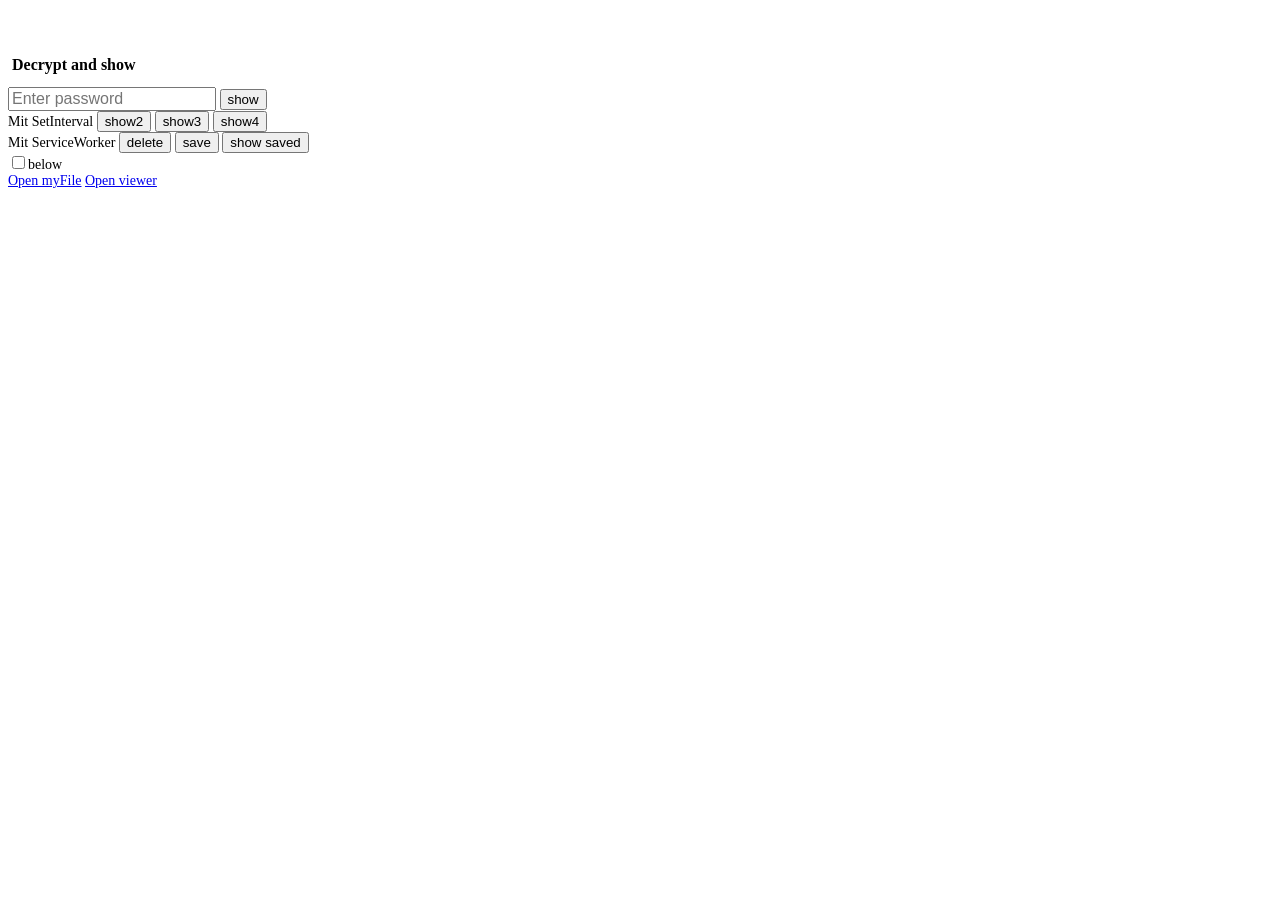
<file: index.html>
<!DOCTYPE html>
<link rel="stylesheet" href="style.css">
<html>
<head>
    <title>Decrypt and Show</title>
	<script src="buffer.js"></script>
	<script src="db.js"></script>
</head>
<body>
    <h2>Decrypt and show</h2>
    <input type="password" id="password" placeholder="Enter password">
    <button id="showTabBtn">show</button> 
    
	
	<div>
	   Mit SetInterval
	   <button id="showTabBtn2">show2</button>
	   <button id="showTabBtn3">show3</button>
	   <button id="showTabBtn4">show4</button>
	</div>
	<div>
	   Mit ServiceWorker
	   <button id="delete">delete</button>
	   <button id="showTabBtnSave">save</button>
	   <button id="showTabBtnShowSaved">show saved</button>
	</div>

	<input type="checkbox" id="showPlayer">below
	<div>
		<video id="videoPlayer" controls width="100%" style="display:none;" ></video>
	</div>
	
	<a href="./download/myFile" target="_blank">Open myFile</a>
	<a href="./viewer.html" target="_blank">Open viewer</a>

    <script>
	     // Register the service worker
		if ('serviceWorker' in navigator) {
		  navigator.serviceWorker.register('./sw.js').then(() => {
			console.log('Service Worker registered');
		  });
		}
	
	
	    const checkbox = document.getElementById("showPlayer");
		const player = document.getElementById("videoPlayer");

		
		checkbox.addEventListener("change", () => {		
			player.style.display = checkbox.checked ? "block" : "none";		
		});

	
        document.getElementById("showTabBtn").onclick = async () => {
            const password = document.getElementById("password").value;
			// Fetch encrypted file from same folder on the server
            const response = await fetch("01AK-Cha Cha Cha.mp4.enc"); // Change filename if needed
            const arrayBuffer = await response.arrayBuffer();
			
            if (arrayBuffer && password) 
			{ 
				const decryptedArrayBuffer = await BUFFER().decrypt(arrayBuffer, password);
				
				if (decryptedArrayBuffer) 
				{
					if (!checkbox.checked) {
						//BUFFER().displayInTab(decryptedArrayBuffer, "video/mp4");
						//BUFFER().openArrayBufferInNewWindow(decryptedArrayBuffer, "video/mp4");
						const blob = new Blob([decryptedArrayBuffer], { type: "video/mp4" });
						await DB().saveToIndexedDB("files", "myFile", blob)
						
						// After decryption + storage
                        const newWin = window.open("./download/myFile", "_blank");
						
						// Periodically check if it's closed
						const timer = setInterval(() => {
						  if (newWin.closed) {
							console.log('The window has been closed!');
							clearInterval(timer); // stop checking
							
							// todo remove "myFile" from indexed db
							
							
						  }
						}, 1000); // check every second
						
						
						
						
                        // or <a href="/download/myfile" download>Download</a>

					}
					else {
						const blob = new Blob([decryptedArrayBuffer], { type: "video/mp4" });
						const url = URL.createObjectURL(blob);
						player.src = url;
						player.play();
					}
				}				
			}
        };
						
		document.getElementById("showTabBtn2").onclick = () => {
		
			let objectUrl = null;
			const password = document.getElementById("password").value;
			const BufPromise = BUFFER().getDecrypted("01AK-Cha Cha Cha.mp4.enc", password);
			
			BufPromise.then(buffer => {
			  if (!buffer) {
				console.error("Fetch error:", buffer);
				return false;
			  }
			  const blob = new Blob([buffer], { type: "video/mp4" } );
			  objectUrl = URL.createObjectURL(blob);
			  return true;	
			})
			.catch(err => {
			  console.error("Network or processing error:", err);
			});

			// Periodically check if it's closed
			const timer = setInterval(() => {
			  if (objectUrl) {
				console.log(objectUrl);
				clearInterval(timer); // stop checking

				const newTab = window.open(objectUrl, "_blank");
	   
				// Poll to check if the tab is closed to revoke url
				const checkClosed = setInterval(() => {
				if (newTab.closed) {
					clearInterval(checkClosed);
					URL.revokeObjectURL(objectUrl);                     
				}}, 1000); // Check every second
			  }
			}, 100); // check every second	
		};
		
		document.getElementById("showTabBtnSave").onclick = async () => {
            const password = document.getElementById("password").value;
			// Fetch encrypted file from same folder on the server
            const response = await fetch("01AK-Cha Cha Cha.mp4.enc"); // Change filename if needed
            const arrayBuffer = await response.arrayBuffer();
			const decryptedArrayBuffer = await BUFFER().decrypt(arrayBuffer, password);
            const blob = new Blob([decryptedArrayBuffer], { type: "video/mp4" });
			
			try {
			  // Code that may throw an error
			  await DB().saveToIndexedDB("files", "myFile", blob);
			  
			} catch (error) {
			  // Code to handle the error
			  alert("Something went wrong:", error.message);
			}
			
			
			
		

			const x = await DB().readFromIndexedDB("files", "myFile", blob);
			
			alert(x);
			
		};
		
		document.getElementById("showTabBtnShowSaved").onclick = () => {

			window.open("download/myFile", "_blank");

		};

		document.getElementById("delete").onclick = () => {

			// Delete the database named "myDatabase"
			const deleteRequest = indexedDB.deleteDatabase("myDatabase");

			deleteRequest.onsuccess = function () {
			  alert("Database deleted successfully");
			};

			deleteRequest.onerror = function (event) {
			  alert("Error deleting database:", event);
			};

			deleteRequest.onblocked = function () {
			  alert("Delete blocked. Close all other tabs using this database.");
			};

		};
		
		
		document.getElementById("showTabBtn4").onclick = () => {

			const newWin = window.open("about:blank", "_blank");
			
			
			// Async load data
			void (async () => {
				const password = document.getElementById("password").value;
				const decryptedArrayBuffer = await BUFFER().getDecrypted("01AK-Cha Cha Cha.mp4.enc", password);
				const blob = new Blob([decryptedArrayBuffer], { type: "video/mp4" });
				const objectUrl = URL.createObjectURL(blob);
				
				// Update the opened window with the real URL or content
				newWin.location.href = objectUrl; // or write content
			})();

			
		};
		
		
		
		
		
		
		
    </script>
</body>
</html>
</file>
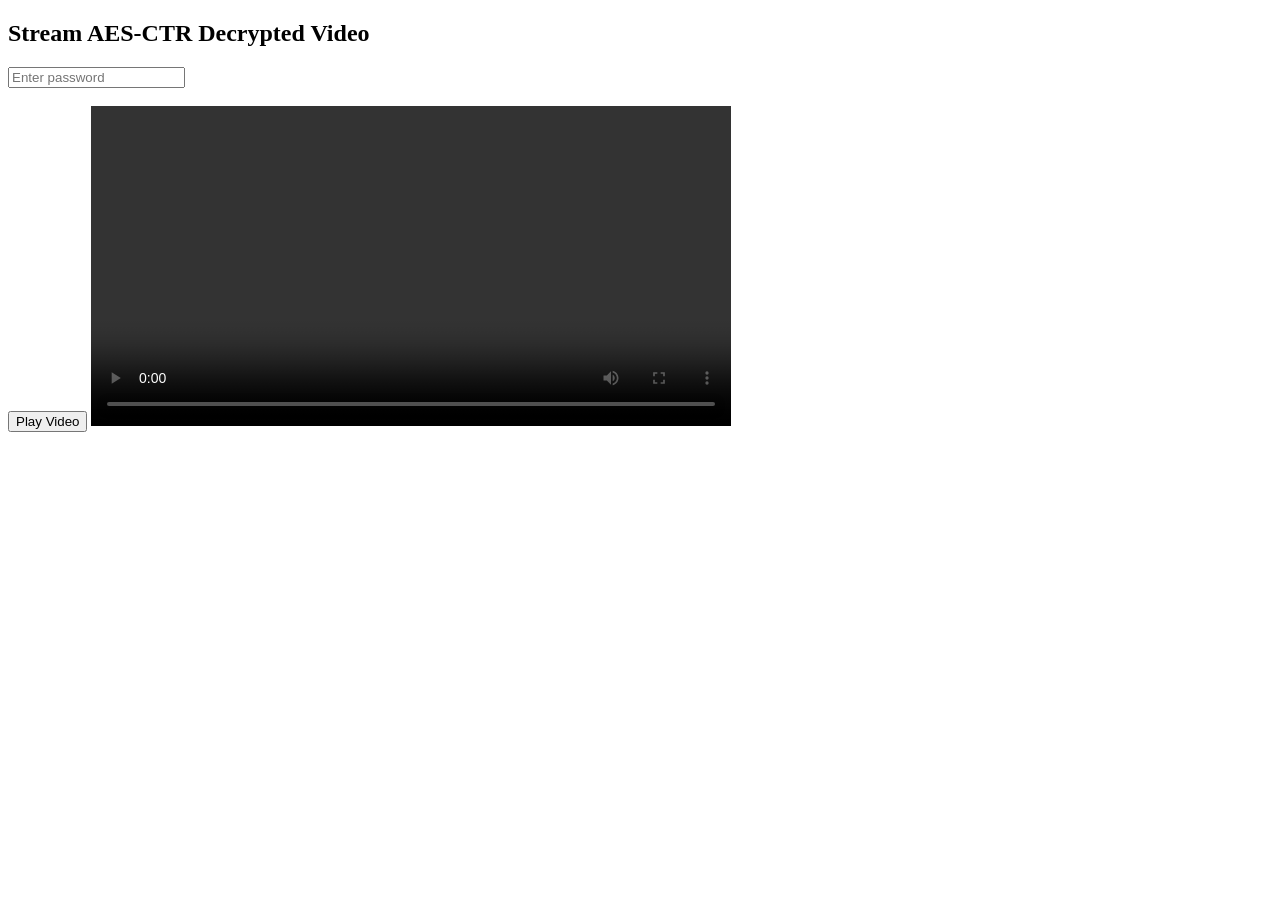
<file: decplay.html>
<!DOCTYPE html>
<html>
<head>
    <meta charset="UTF-8">
    <title>Stream Decrypt & Play Video</title>
</head>
<body>
    <h2>Stream AES-CTR Decrypted Video</h2>
    <input type="password" id="password" placeholder="Enter password"><br><br>
    <button id="playBtn">Play Video</button>
    <video id="video" controls width="640"></video>

    <script>
        async function deriveKey(password, salt) {
            const enc = new TextEncoder();
            const keyMaterial = await crypto.subtle.importKey(
                "raw",
                enc.encode(password),
                { name: "PBKDF2" },
                false,
                ["deriveKey"]
            );
            return crypto.subtle.deriveKey(
                {
                    name: "PBKDF2",
                    salt: salt,
                    iterations: 100000,
                    hash: "SHA-256"
                },
                keyMaterial,
                { name: "AES-CTR", length: 256 },
                false,
                ["encrypt", "decrypt"]
            );
        }

        function incrementCounter(counter) {
            for (let i = counter.length - 1; i >= 0; i--) {
                counter[i]++;
                if (counter[i] !== 0) break;
            }
        }

        async function streamAndDecrypt(url, password, videoElement) {
            const response = await fetch(url);
            const reader = response.body.getReader();

            // Read header: salt (16 bytes) + initial counter (16 bytes)
            const header = await reader.read();
            const headerBytes = header.value;
            const salt = headerBytes.slice(0, 16);
            const counter = headerBytes.slice(16, 32);
            const key = await deriveKey(password, salt);

            // Setup MediaSource
            const mediaSource = new MediaSource();
            videoElement.src = URL.createObjectURL(mediaSource);

            mediaSource.addEventListener('sourceopen', async () => {
                const sourceBuffer = mediaSource.addSourceBuffer('video/mp4; codecs="avc1.42E01E"');

                // Read and decrypt chunks
                while (true) {
                    const { done, value } = await reader.read();
                    if (done) break;

                    const decryptedChunk = await crypto.subtle.decrypt(
                        { name: "AES-CTR", counter: counter, length: 64 },
                        key,
                        value
                    );

                    sourceBuffer.appendBuffer(new Uint8Array(decryptedChunk));
                    incrementCounter(counter);
                }

                mediaSource.endOfStream();
            });
        }

        document.getElementById('playBtn').addEventListener('click', async () => {
            const password = document.getElementById('password').value;
            if (!password) {
                alert("Please enter a password.");
                return;
            }

            const videoElement = document.getElementById('video');
            const videoUrl = './03AK-FKB-Rumba.mp4.enc'; // Replace with your server URL
            await streamAndDecrypt(videoUrl, password, videoElement);
        });
    </script>
</body>
</html>
</file>
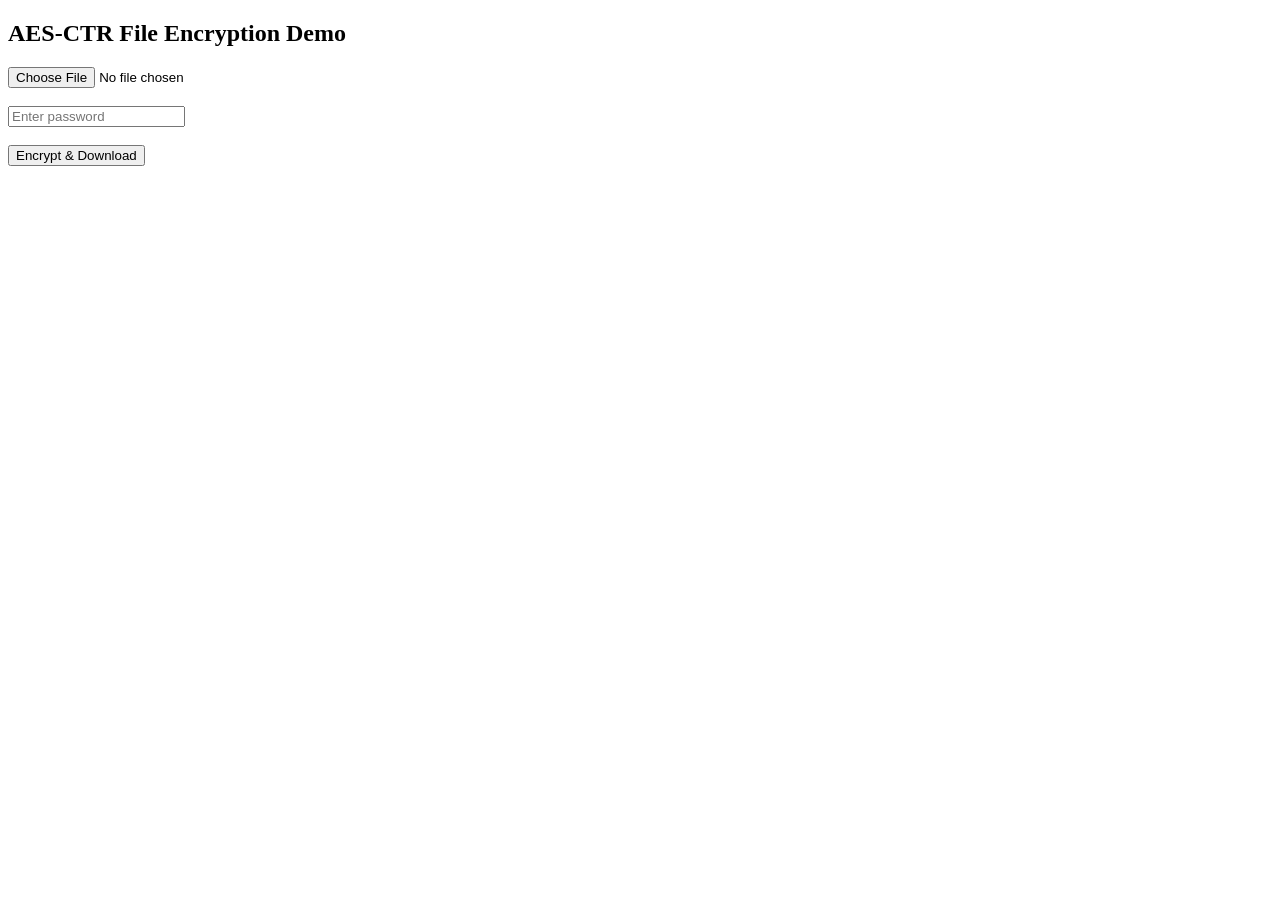
<file: encfile.html>
<!DOCTYPE html>
<html>
<head>
    <meta charset="UTF-8">
    <title>AES-CTR File Encryptor</title>
</head>
<body>
    <h2>AES-CTR File Encryption Demo</h2>
    <input type="file" id="fileInput"><br><br>
    <input type="password" id="password" placeholder="Enter password"><br><br>
    <button id="encryptBtn">Encrypt & Download</button>

    <script>
        async function deriveKey(password, salt) {
            const enc = new TextEncoder();
            const keyMaterial = await crypto.subtle.importKey(
                "raw",
                enc.encode(password),
                { name: "PBKDF2" },
                false,
                ["deriveKey"]
            );
            return crypto.subtle.deriveKey(
                {
                    name: "PBKDF2",
                    salt: salt,
                    iterations: 100000,
                    hash: "SHA-256"
                },
                keyMaterial,
                { name: "AES-CTR", length: 256 },
                false,
                ["encrypt", "decrypt"]
            );
        }

        function incrementCounter(counter) {
            for (let i = counter.length - 1; i >= 0; i--) {
                counter[i]++;
                if (counter[i] !== 0) break;
            }
        }

        async function encryptFile(file, password) {
            const salt = crypto.getRandomValues(new Uint8Array(16));
            const counter = crypto.getRandomValues(new Uint8Array(16));
            const key = await deriveKey(password, salt);

            const reader = file.stream().getReader();
            const encryptedChunks = [];
            let chunkIndex = 0;

            while (true) {
                const { done, value } = await reader.read();
                if (done) break;

                const encryptedChunk = await crypto.subtle.encrypt(
                    { name: "AES-CTR", counter: counter, length: 64 },
                    key,
                    value
                );
                encryptedChunks.push(new Uint8Array(encryptedChunk));

                incrementCounter(counter);
                chunkIndex++;
            }

            // Combine salt + initial counter + encrypted data
            const totalLength = salt.length + 16 + encryptedChunks.reduce((sum, c) => sum + c.length, 0);
            const output = new Uint8Array(totalLength);
            output.set(salt, 0);
            output.set(counter, salt.length); // store final counter or initial? (better store initial)
            let offset = salt.length + 16;
            for (const chunk of encryptedChunks) {
                output.set(chunk, offset);
                offset += chunk.length;
            }

            return output;
        }

        document.getElementById('encryptBtn').addEventListener('click', async () => {
            const fileInput = document.getElementById('fileInput');
            const password = document.getElementById('password').value;

            if (!fileInput.files.length || !password) {
                alert("Please select a file and enter a password.");
                return;
            }

            const file = fileInput.files[0];
            const encryptedData = await encryptFile(file, password);

            const blob = new Blob([encryptedData], { type: "application/octet-stream" });
            const url = URL.createObjectURL(blob);
            const a = document.createElement('a');
            a.href = url;
            a.download = file.name + ".enc";
            a.click();
            URL.revokeObjectURL(url);
        });
    </script>
</body>
</html>
</file>
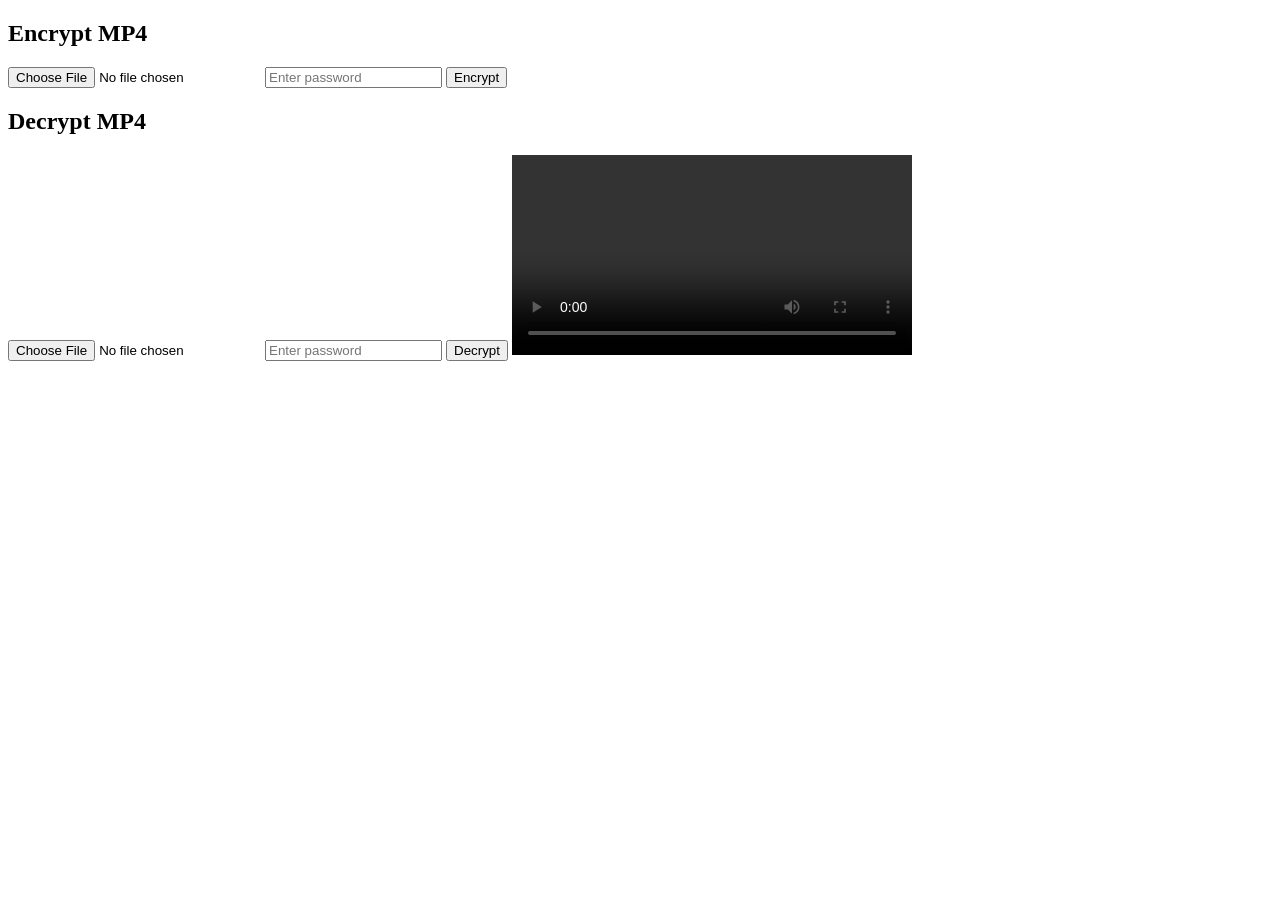
<file: index-encrypt.html>
<!DOCTYPE html>
<html>
<head>
    <title>Encrypt/Decrypt MP4 with Password</title>
	<script src="buffer.js"></script>
</head>
<body>
    <h2>Encrypt MP4</h2>
    <input type="file" id="fileInput" accept="video/mp4">
    <input type="password" id="password" placeholder="Enter password">
    <button id="encryptBtn">Encrypt</button>

    <h2>Decrypt MP4</h2>
    <input type="file" id="encryptedInput">
    <input type="password" id="passwordDecrypt" placeholder="Enter password">
    <button id="decryptBtn">Decrypt</button>

	    <video id="videoPlayer" controls width="400"></video>

    <script>
	
        document.getElementById("encryptBtn").onclick = async () => {
		
            const file = document.getElementById("fileInput").files[0];
            const password = document.getElementById("password").value;
			
            if (file && password) 
			{
			  const arrayBuffer = await file.arrayBuffer();
			  
			  const encryptedArrayBuffer = await BUFFER().encrypt(arrayBuffer, password);
			  
			  const filename = file.name + ".enc";
			  
			  BUFFER().saveAsFile(encryptedArrayBuffer, filename); 
				
			}
        };

        document.getElementById("decryptBtn").onclick = async () => {
		
            const file = document.getElementById("encryptedInput").files[0];
			const arrayBuffer = await file.arrayBuffer();
			
            const password = document.getElementById("passwordDecrypt").value;
			
            if (arrayBuffer && password) 
			{
			  const decryptedArrayBuffer = await BUFFER().decrypt(arrayBuffer, password);
			  			  
		      const blob = new Blob([decryptedArrayBuffer], { type: "video/mp4" });
              const url = URL.createObjectURL(blob);
			  document.getElementById("videoPlayer").src = url;
			}
        };
		
    </script>
</body>
</html>
</file>
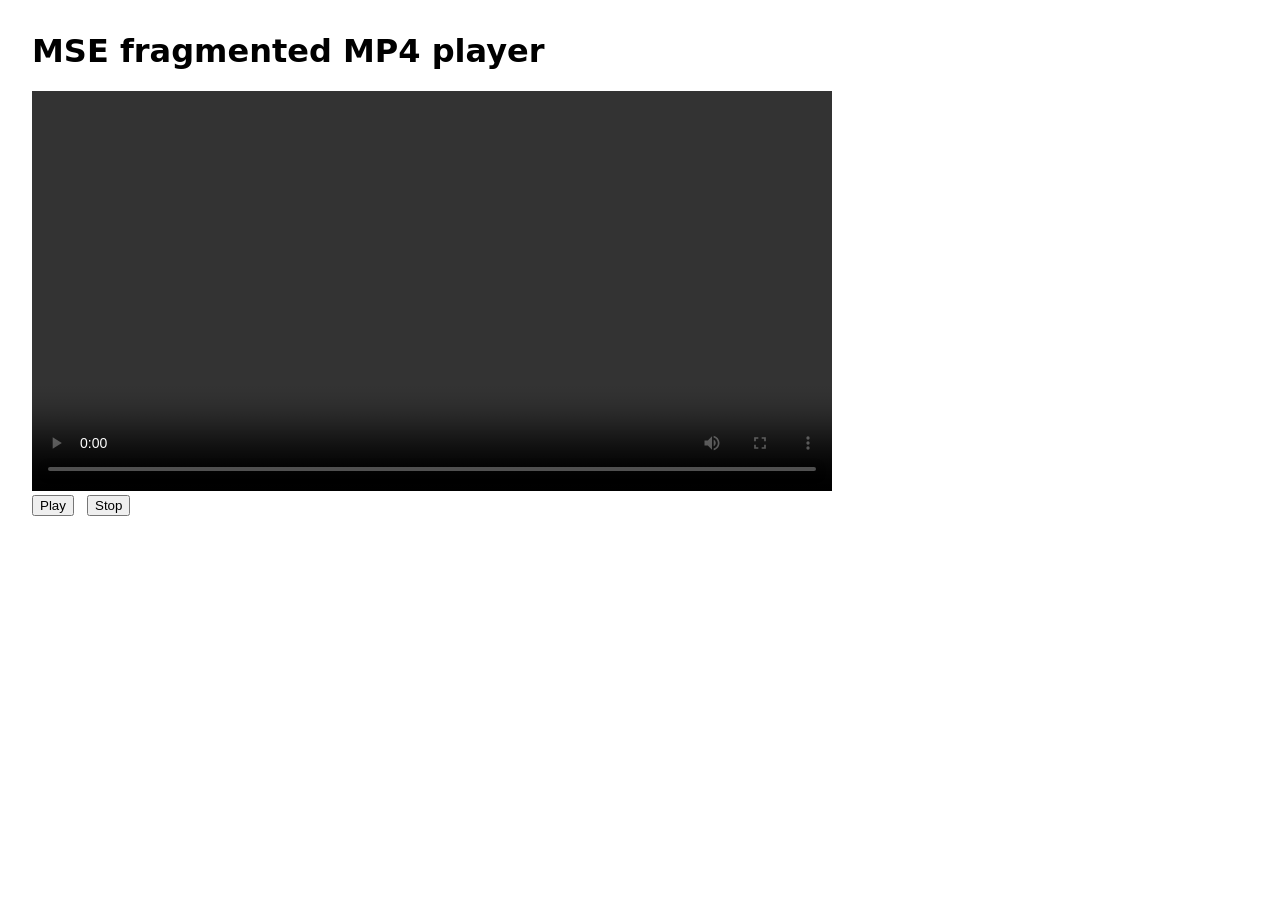
<file: mse.html>
<!doctype html>
<html lang="en">
<head>
  <meta charset="utf-8" />
  <title>MSE fMP4 player</title>
  <style>
    body { font-family: system-ui, sans-serif; margin: 2rem; }
    video { width: 100%; max-width: 800px; background: #000; }
    #log { white-space: pre-wrap; margin-top: 1rem; font-size: 0.9rem; }
    button { margin-right: 0.5rem; }
  </style>
</head>
<body>
  <h1>MSE fragmented MP4 player</h1>

  <video id="video" controls></video>
  <div>
    <button id="playBtn">Play</button>
    <button id="stopBtn">Stop</button>
  </div>
  <div id="log"></div>

  <script>
    const VIDEO_URL = 'output_frag.mp4'; // your fMP4 file path
    // Choose the right codec string for your content:
    // H.264 Baseline/Main: avc1.42E01E or avc1.4D401E or avc1.64001E (depends on profile/level)
    // AAC LC: mp4a.40.2
    const CODECS = 'video/mp4; codecs="avc1.42E01E, mp4a.40.2"';

    const videoEl = document.getElementById('video');
    const playBtn = document.getElementById('playBtn');
    const stopBtn = document.getElementById('stopBtn');
    const logEl = document.getElementById('log');

    function log(msg) {
      console.log(msg);
      logEl.textContent += msg + '\n';
    }

    let mediaSource = null;
    let sourceBuffer = null;
    let reader = null;
    let appending = false;
    let queue = [];

    function canPlay() {
      const ok = MediaSource.isTypeSupported(CODECS);
      log(`MSE supported: ${!!window.MediaSource}, codecs supported: ${ok}`);
      return ok;
    }

    async function start() {
      if (!canPlay()) {
        alert('Browser does not support required MSE codecs.');
        return;
      }

      mediaSource = new MediaSource();
      videoEl.src = URL.createObjectURL(mediaSource);

      mediaSource.addEventListener('sourceopen', onSourceOpen, { once: true });
      mediaSource.addEventListener('error', e => log('MediaSource error: ' + e));
    }

    async function onSourceOpen() {
      log('MediaSource opened.');
      try {
        sourceBuffer = mediaSource.addSourceBuffer(CODECS);
      } catch (e) {
        log('Failed to add SourceBuffer: ' + e);
        mediaSource.endOfStream('decode');
        return;
      }

      sourceBuffer.mode = 'segments'; // suitable for fMP4
      sourceBuffer.addEventListener('error', e => log('SourceBuffer error: ' + e));
      sourceBuffer.addEventListener('updateend', onUpdateEnd);

      // Start fetching
      try {
        const res = await fetch(VIDEO_URL);
        if (!res.ok || !res.body) {
          throw new Error('Bad response or missing body stream: ' + res.status);
        }
        reader = res.body.getReader();
        pump(); // start reading chunks
      } catch (err) {
        log('Fetch failed: ' + err.message);
        mediaSource.endOfStream('network');
      }
    }

    async function pump() {
      while (true) {
        const { value, done } = await reader.read();
        if (done) {
          log('Download finished.');
          // Signal end of stream once all queued data is appended.
          if (!sourceBuffer.updating && queue.length === 0 && mediaSource.readyState === 'open') {
            try {
              mediaSource.endOfStream();
              log('endOfStream called.');
            } catch (e) {
              log('endOfStream error: ' + e);
            }
          }
          break;
        }
        queue.push(value);
        appendNext();
      }
    }

    function appendNext() {
      if (appending || !queue.length || sourceBuffer.updating) return;
      appending = true;
      const chunk = queue.shift();
      try {
        sourceBuffer.appendBuffer(chunk);
      } catch (e) {
        appending = false;
        log('appendBuffer error: ' + e);
        // If quota exceeded, try small backoff
        if (String(e).toLowerCase().includes('quota')) {
          setTimeout(appendNext, 200);
        }
      }
    }

    function onUpdateEnd() {
      appending = false;

      // Optional: trim buffer to avoid memory growth
      const buffered = sourceBuffer.buffered;
      if (buffered.length) {
        const current = videoEl.currentTime;
        const pruneBefore = Math.max(0, current - 30); // keep last ~30s
        try {
          if (pruneBefore > 0) {
            sourceBuffer.remove(0, pruneBefore);
          }
        } catch (e) {
          log('Buffer remove error: ' + e);
        }
      }
</file>
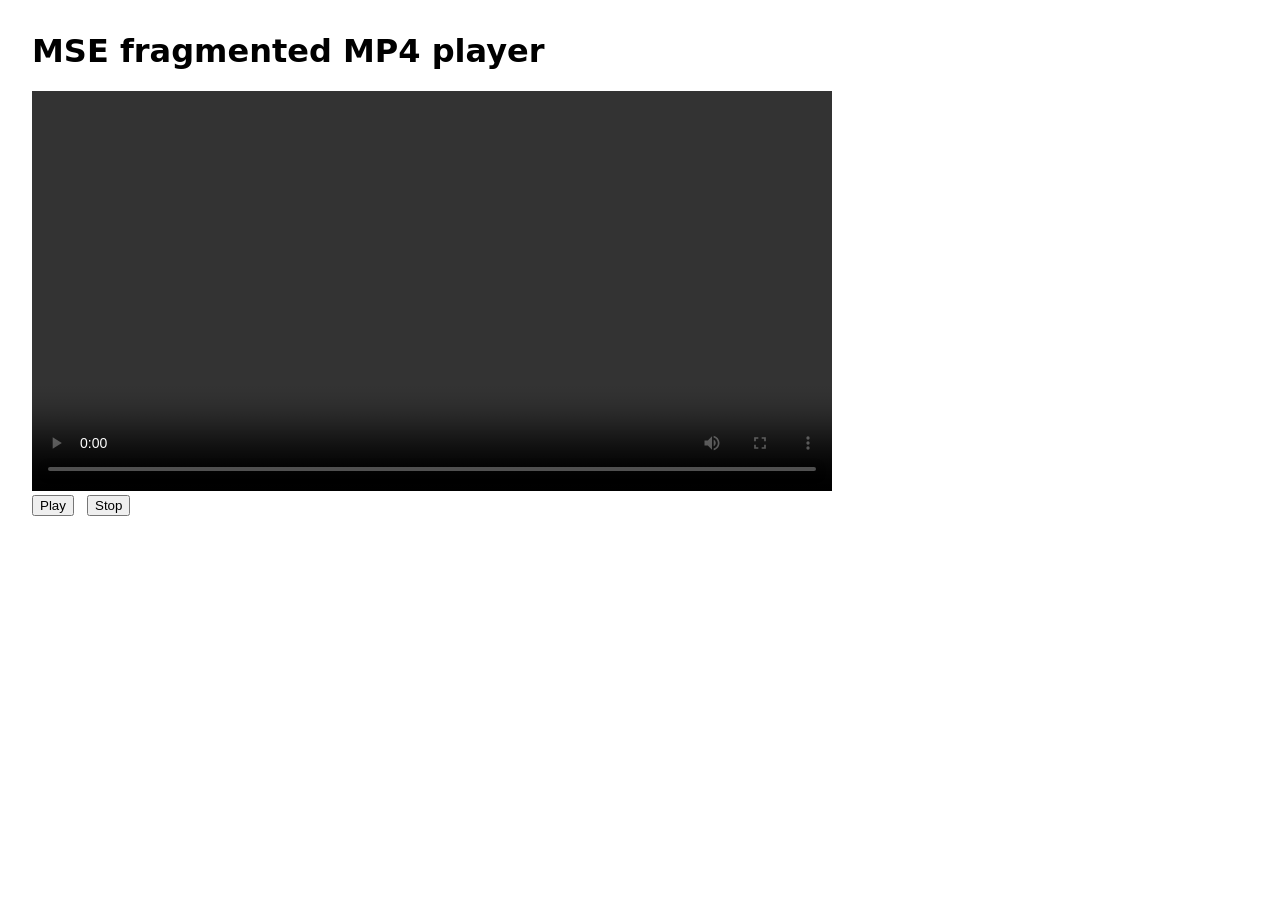
<file: mse1.html>
<!doctype html>
<html lang="en">
<head>
  <meta charset="utf-8" />
  <title>MSE fMP4 player</title>
  <style>
    body { font-family: system-ui, sans-serif; margin: 2rem; }
    video { width: 100%; max-width: 800px; background: #000; }
    #log { white-space: pre-wrap; margin-top: 1rem; font-size: 0.9rem; }
    button { margin-right: 0.5rem; }
  </style>
</head>
<body>
  <h1>MSE fragmented MP4 player</h1>

  <video id="video" controls></video>
  <div>
    <button id="playBtn">Play</button>
    <button id="stopBtn">Stop</button>
  </div>
  <div id="log"></div>

  <script>
    // Path to your fragmented MP4 (init segment + media segments)
    const VIDEO_URL = 'output_frag.mp4';

    // Adjust codec string to match your actual content (see notes below)
    const CODECS = 'video/mp4; codecs="avc1.42E01E, mp4a.40.2"';

    const videoEl = document.getElementById('video');
    const playBtn = document.getElementById('playBtn');
    const stopBtn = document.getElementById('stopBtn');
    const logEl = document.getElementById('log');

    function log(msg) {
      console.log(msg);
      logEl.textContent += msg + '\n';
    }

    let mediaSource = null;
    let sourceBuffer = null;
    let aborted = false;

    function canPlay() {
      const ms = !!window.MediaSource;
      const ok = ms && MediaSource.isTypeSupported(CODECS);
      log(`MSE available: ${ms}, codecs supported: ${ok}`);
      return ok;
    }

    playBtn.addEventListener('click', async () => {
      try {
        await start();
      } catch (e) {
        log('Start error: ' + e.message);
      }
    });

    stopBtn.addEventListener('click', () => {
      stop();
    });

    async function start() {
      if (!canPlay()) {
        alert('Browser does not support required MSE codecs.');
        return;
      }

      aborted = false;
      mediaSource = new MediaSource();
      videoEl.src = URL.createObjectURL(mediaSource);

      mediaSource.addEventListener('sourceopen', onSourceOpen, { once: true });
      mediaSource.addEventListener('error', e => log('MediaSource error: ' + e));

      // Optional: auto-play when ready
      videoEl.addEventListener('canplay', () => {
        videoEl.play().catch(err => log('Autoplay failed: ' + err));
      }, { once: true });
    }

    function stop() {
      log('Stopping playback.');
      aborted = true;

      try {
        if (sourceBuffer) {
          // Abort any ongoing appends
          if (sourceBuffer.updating) sourceBuffer.abort();
        }
      } catch (e) {
        log('Abort error: ' + e);
      }

      try {
        if (mediaSource && mediaSource.readyState === 'open') {
          mediaSource.endOfStream();
        }
      } catch (e) {
        log('endOfStream on stop error: ' + e);
      }

      // Detach to free memory
      videoEl.removeAttribute('src');
      videoEl.load();

      sourceBuffer = null;
      mediaSource = null;
    }

    async function onSourceOpen() {
      log('MediaSource opened.');
      try {
        sourceBuffer = mediaSource.addSourceBuffer(CODECS);
      } catch (e) {
        log('Failed to add SourceBuffer: ' + e);
        mediaSource.endOfStream('decode');
        return;
      }

      sourceBuffer.mode = 'segments'; // For ISO BMFF fMP4
      sourceBuffer.addEventListener('error', e => log('SourceBuffer error: ' + e));

      // Fetch the entire file as a single ArrayBuffer to avoid box-splitting
      // If your server/file is truly segmented, you can switch to segment-aware appends.
      try {
        log('Fetching media...');
        const res = await fetch(VIDEO_URL);
        if (!res.ok) throw new Error('HTTP ' + res.status);
        const fullBuf = await res.arrayBuffer();
        log('Download complete: ' + fullBuf.byteLength + ' bytes.');

        // Append in safe chunks to reduce quota issues, while preserving box boundaries
        // Since we don’t parse boxes here, we use medium chunk sizes and wait on updateend.
        const chunkSize = 512 * 1024; // 512KB
        let offset = 0;

        const appendChunk = () => new Promise((resolve, reject) => {
          if (aborted) { resolve(); return; }

          const end = Math.min(offset + chunkSize, fullBuf.byteLength);
          const chunk = fullBuf.slice(offset, end);
          offset = end;

          try {
		    console.log("app");
            sourceBuffer.appendBuffer(chunk);
          } catch (e) {
            reject(e);
            return;
          }

          const onEnd = () => {
            sourceBuffer.removeEventListener('updateend', onEnd);
            resolve();
          };
          const onErr = (ev) => {
            sourceBuffer.removeEventListener('error', onErr);
            reject(ev);
          };
          sourceBuffer.addEventListener('updateend', onEnd, { once: true });
          sourceBuffer.addEventListener('error', onErr, { once: true });
        });

        while (offset < fullBuf.byteLength && !aborted) {
          await appendChunk();
          // Optional pruning to limit memory
          try {
            const current = videoEl.currentTime || 0;
            const pruneBefore = Math.max(0, current - 30); // keep ~30s behind
            if (pruneBefore > 0 && sourceBuffer.buffered && sourceBuffer.buffered.length) {
              sourceBuffer.remove(0, pruneBefore);
            }
          } catch (e) {
            log('Buffer remove error: ' + e);
          }
        }

        if (!aborted && mediaSource.readyState === 'open') {
          try {
            mediaSource.endOfStream();
            log('endOfStream called.');
          } catch (e) {
            log('endOfStream error: ' + e);
          }
        }
      } catch (err) {
        log('Fetch/append failed: ' + err.message);
        try {
          if (mediaSource.readyState === 'open') {
            mediaSource.endOfStream('network');
          }
        } catch {}
      }
    }
  </script>
</body>
</html>
</file>
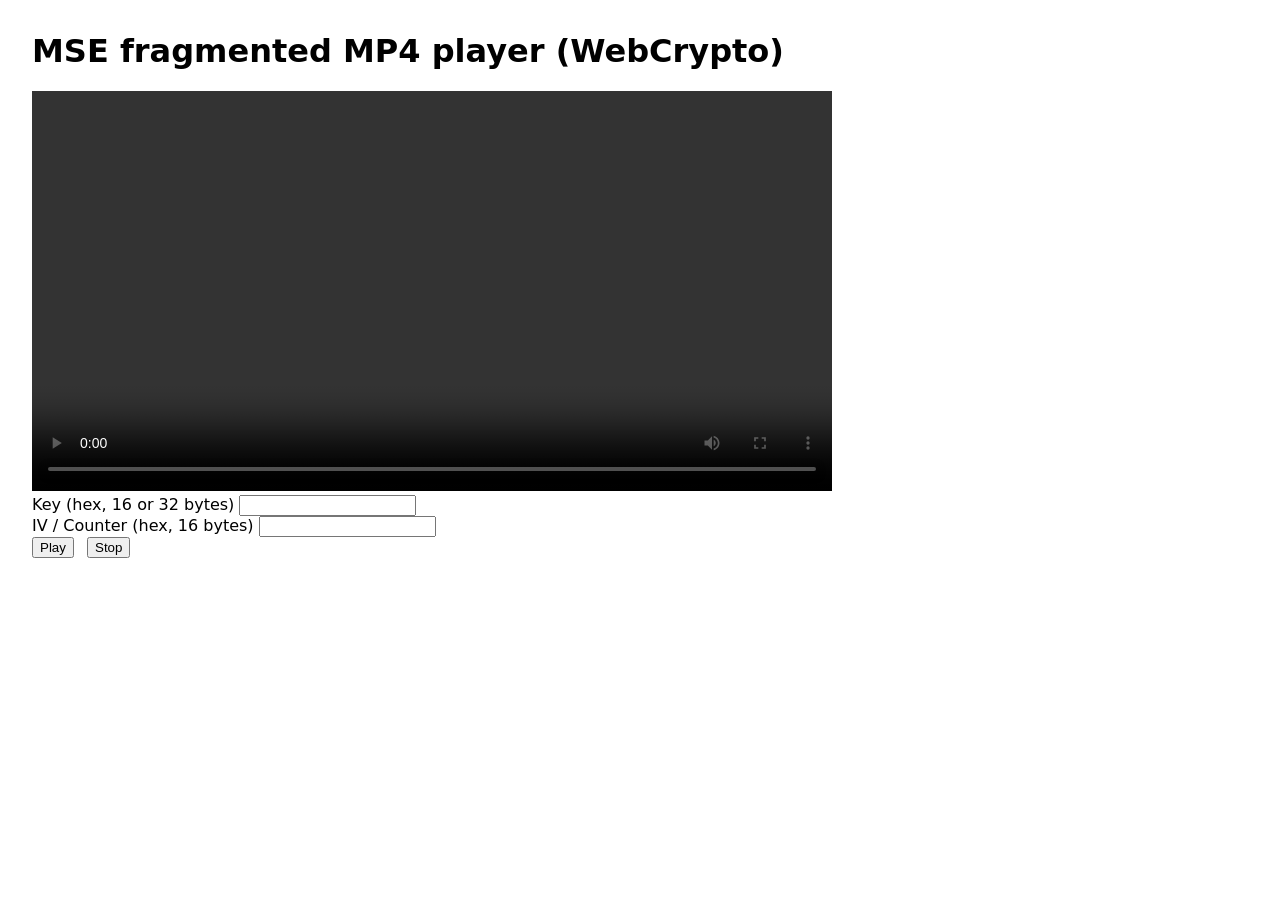
<file: mse1dec.html>
<!doctype html>
<html lang="en">
<head>
  <meta charset="utf-8" />
  <title>MSE fMP4 player (WebCrypto)</title>
  <style>
    body { font-family: system-ui, sans-serif; margin: 2rem; }
    video { width: 100%; max-width: 800px; background: #000; }
    #log { white-space: pre-wrap; margin-top: 1rem; font-size: 0.9rem; }
    button { margin-right: 0.5rem; }
  </style>
</head>
<body>
  <h1>MSE fragmented MP4 player (WebCrypto)</h1>

  <video id="video" controls></video>
  <div>
    <label for="keyHex">Key (hex, 16 or 32 bytes)</label>
    <input id="keyHex" class="mono" type="text" placeholder="" />
  </div>
  <div>
    <label for="keyHex">IV / Counter (hex, 16 bytes)</label>
    <input id="ivHex" class="mono" type="text" placeholder="" />
  </div>
  <div>      
    <button id="playBtn">Play</button>
    <button id="stopBtn">Stop</button>
  </div>
  <div id="log"></div>

  <script>
    // Path to your encrypted fragmented MP4
    const VIDEO_URL = 'output_frag.enc.cbc';

    // Codec string must match your content
    const CODECS = 'video/mp4; codecs="avc1.42E01E, mp4a.40.2"';

    // AES key and IV (example values, replace with your own)
    const KEY_HEX = '....'; // 16 bytes hex
    const IV_HEX  = '....'; // 16 bytes hex

	const keyHexInput = document.getElementById('keyHex');
	const ivHexInput = document.getElementById('ivHex');

    const videoEl = document.getElementById('video');

    const playBtn = document.getElementById('playBtn');
    const stopBtn = document.getElementById('stopBtn');
    const logEl = document.getElementById('log');

    function log(msg) {
      console.log(msg);
      logEl.textContent += msg + '\n';
    }

    let mediaSource = null;
    let sourceBuffer = null;
    let aborted = false;

    function hexToBytes(hex) {
      return new Uint8Array(hex.match(/.{2}/g).map(b => parseInt(b, 16)));
    }

    async function importKey() {
      const rawKey = hexToBytes(keyHexInput.value);   // KEY_HEX
      return crypto.subtle.importKey(
        'raw',
        rawKey,
        { name: 'AES-CBC' }, // or AES-CTR depending on your encryption
        false,
        ['decrypt']
      );
    }

    playBtn.addEventListener('click', async () => {
      try {
        await start();
      } catch (e) {
        log('Start error: ' + e.message);
      }
    });

    stopBtn.addEventListener('click', () => stop());

    function canPlay() {
      const ms = !!window.MediaSource;
      const ok = ms && MediaSource.isTypeSupported(CODECS);
      log(`MSE available: ${ms}, codecs supported: ${ok}`);
      return ok;
    }

    async function start() {
      if (!canPlay()) {
        alert('Browser does not support required MSE codecs.');
        return;
      }

      aborted = false;
      mediaSource = new MediaSource();
      videoEl.src = URL.createObjectURL(mediaSource);

      mediaSource.addEventListener('sourceopen', onSourceOpen, { once: true });
      mediaSource.addEventListener('error', e => log('MediaSource error: ' + e));

      videoEl.addEventListener('canplay', () => {
        videoEl.play().catch(err => log('Autoplay failed: ' + err));
      }, { once: true });
    }

    function stop() {
      log('Stopping playback.');
      aborted = true;
      try {
        if (sourceBuffer && sourceBuffer.updating) sourceBuffer.abort();
        if (mediaSource && mediaSource.readyState === 'open') mediaSource.endOfStream();
      } catch (e) { log('Stop error: ' + e); }
      videoEl.removeAttribute('src');
      videoEl.load();
      sourceBuffer = null;
      mediaSource = null;
    }

    async function onSourceOpen() {
      log('MediaSource opened.');
      try {
        sourceBuffer = mediaSource.addSourceBuffer(CODECS);
      } catch (e) {
        log('Failed to add SourceBuffer: ' + e);
        mediaSource.endOfStream('decode');
        return;
      }

      sourceBuffer.mode = 'segments';
      sourceBuffer.addEventListener('error', e => log('SourceBuffer error: ' + e));

      try {
        log('Fetching encrypted media...');
        const res = await fetch(VIDEO_URL);
        if (!res.ok) throw new Error('HTTP ' + res.status);
        const encryptedBuf = await res.arrayBuffer();
        log('Download complete: ' + encryptedBuf.byteLength + ' bytes.');

        // Decrypt with WebCrypto
        const cryptoKey = await importKey();
        const iv = hexToBytes(ivHexInput.value);    // IV_HEX
        log('Decrypting...');
        const decryptedBuf = await crypto.subtle.decrypt(
          { name: 'AES-CBC', iv },
          cryptoKey,
          encryptedBuf
        );
        log('Decryption complete: ' + decryptedBuf.byteLength + ' bytes.');

        // Append decrypted data in chunks
        const chunkSize = 512 * 1024;
        let offset = 0;
        while (offset < decryptedBuf.byteLength && !aborted) {
          const end = Math.min(offset + chunkSize, decryptedBuf.byteLength);
          const chunk = decryptedBuf.slice(offset, end);
          offset = end;
          await appendChunk(chunk);
        }

        if (!aborted && mediaSource.readyState === 'open') {
          mediaSource.endOfStream();
          log('endOfStream called.');
        }
      } catch (err) {
        log('Decrypt/append failed: ' + err.message);
        try {
          if (mediaSource.readyState === 'open') mediaSource.endOfStream('network');
        } catch {}
      }
    }

    function appendChunk(chunk) {
      return new Promise((resolve, reject) => {
        try {
          sourceBuffer.appendBuffer(chunk);
        } catch (e) {
          reject(e);
          return;
        }
        sourceBuffer.addEventListener('updateend', () => resolve(), { once: true });
        sourceBuffer.addEventListener('error', ev => reject(ev), { once: true });
      });
    }
  </script>
</body>
</html>
</file>
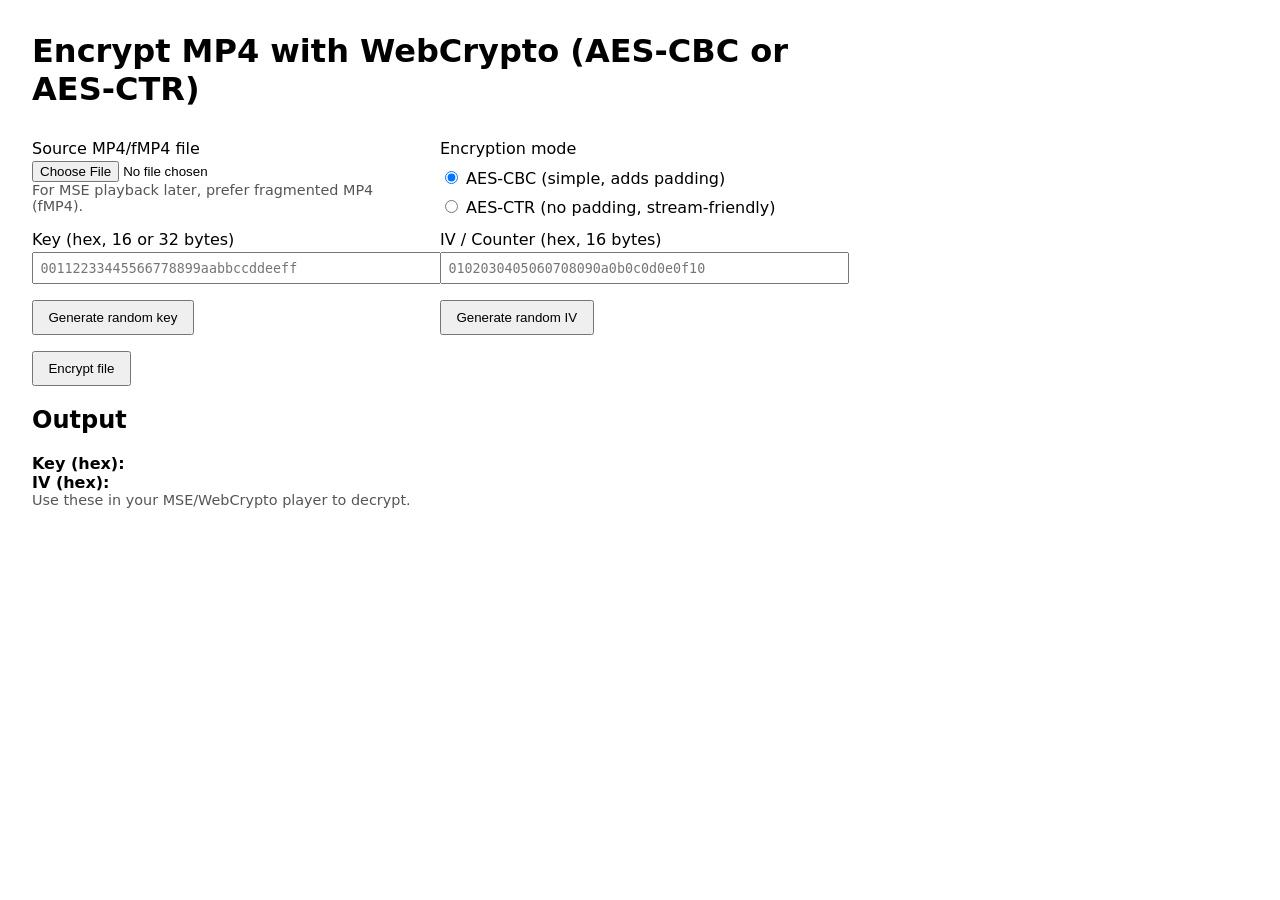
<file: mse1enc.html>
<!doctype html>
<html lang="en">
<head>
  <meta charset="utf-8" />
  <title>Encrypt MP4 with WebCrypto</title>
  <style>
    body { font-family: system-ui, sans-serif; margin: 2rem; max-width: 800px; }
    label { display: block; margin: 0.6rem 0 0.2rem; }
    input[type="text"] { width: 100%; padding: 0.4rem; }
    .row { display: flex; gap: 1rem; flex-wrap: wrap; }
    .row > div { flex: 1; min-width: 240px; }
    button { margin-top: 1rem; padding: 0.5rem 0.9rem; }
    #log { white-space: pre-wrap; margin-top: 1rem; font-size: 0.9rem; }
    .mono { font-family: ui-monospace, SFMono-Regular, Menlo, monospace; }
    .small { font-size: 0.9rem; color: #555; }
  </style>
</head>
<body>
  <h1>Encrypt MP4 with WebCrypto (AES-CBC or AES-CTR)</h1>

  <div class="row">
    <div>
      <label for="file">Source MP4/fMP4 file</label>
      <input id="file" type="file" accept=".mp4,.m4s,.m4f,.ismv,.isml,.mov" />
      <div class="small">For MSE playback later, prefer fragmented MP4 (fMP4).</div>
    </div>
    <div>
      <label>Encryption mode</label>
      <label><input type="radio" name="mode" value="AES-CBC" checked> AES-CBC (simple, adds padding)</label>
      <label><input type="radio" name="mode" value="AES-CTR"> AES-CTR (no padding, stream-friendly)</label>
    </div>
  </div>

  <div class="row">
    <div>
      <label for="keyHex">Key (hex, 16 or 32 bytes)</label>
      <input id="keyHex" class="mono" type="text" placeholder="00112233445566778899aabbccddeeff" />
      <button id="genKeyBtn" type="button">Generate random key</button>
    </div>
    <div>
      <label for="ivHex">IV / Counter (hex, 16 bytes)</label>
      <input id="ivHex" class="mono" type="text" placeholder="0102030405060708090a0b0c0d0e0f10" />
      <button id="genIvBtn" type="button">Generate random IV</button>
    </div>
  </div>

  <button id="encryptBtn" type="button">Encrypt file</button>

  <div id="log"></div>

  <h2>Output</h2>
  <div id="out">
    <div><strong>Key (hex):</strong> <span id="outKey" class="mono"></span></div>
    <div><strong>IV (hex):</strong> <span id="outIv" class="mono"></span></div>
    <div class="small">Use these in your MSE/WebCrypto player to decrypt.</div>
    <p id="downloadWrap" style="display:none;">
      <a id="downloadLink" download class="mono">Download encrypted file</a>
    </p>
  </div>

  <script>
    const fileInput = document.getElementById('file');
    const encryptBtn = document.getElementById('encryptBtn');
    const genKeyBtn = document.getElementById('genKeyBtn');
    const genIvBtn = document.getElementById('genIvBtn');
    const keyHexInput = document.getElementById('keyHex');
    const ivHexInput = document.getElementById('ivHex');
    const outKey = document.getElementById('outKey');
    const outIv = document.getElementById('outIv');
    const downloadWrap = document.getElementById('downloadWrap');
    const downloadLink = document.getElementById('downloadLink');
    const logEl = document.getElementById('log');

    function log(msg) { console.log(msg); logEl.textContent += msg + '\n'; }
    function toHex(u8) { return [...u8].map(b => b.toString(16).padStart(2,'0')).join(''); }
    function fromHex(hex) {
      const clean = hex.trim().toLowerCase();
      if (!/^[0-9a-f]*$/.test(clean) || clean.length % 2 !== 0) throw new Error('Invalid hex');
      const out = new Uint8Array(clean.length / 2);
      for (let i = 0; i < out.length; i++) out[i] = parseInt(clean.substr(i*2,2), 16);
      return out;
    }
    function randomBytes(n) { const u = new Uint8Array(n); crypto.getRandomValues(u); return u; }

    genKeyBtn.addEventListener('click', () => {
      const u = randomBytes(16); // 128-bit key (use 32 bytes for AES-256 if you like)
      keyHexInput.value = toHex(u);
    });
    genIvBtn.addEventListener('click', () => {
      const u = randomBytes(16); // 128-bit IV/counter
      ivHexInput.value = toHex(u);
    });

    encryptBtn.addEventListener('click', async () => {
      try {
        const file = fileInput.files[0];
        if (!file) throw new Error('Select a source file first.');
        const mode = document.querySelector('input[name="mode"]:checked').value;

        // Prepare key and IV
        const keyBytes = keyHexInput.value ? fromHex(keyHexInput.value) : randomBytes(16);
        const ivBytes  = ivHexInput.value ? fromHex(ivHexInput.value) : randomBytes(16);

        // Constraints
        if (![16, 32].includes(keyBytes.length)) throw new Error('Key must be 16 or 32 bytes.');
        if (ivBytes.length !== 16) throw new Error('IV must be 16 bytes.');

        outKey.textContent = toHex(keyBytes);
        outIv.textContent = toHex(ivBytes);
        log('Reading file...');
        const buf = await file.arrayBuffer();
        log('File size: ' + buf.byteLength + ' bytes');

        // Import key
        const algo = { name: mode };
        const cryptoKey = await crypto.subtle.importKey('raw', keyBytes, algo, false, ['encrypt']);

        // For AES-CTR, build params with counter and length
        let params;
        if (mode === 'AES-CTR') {
          params = { name: 'AES-CTR', counter: ivBytes, length: 64 }; // 64-bit counter length is typical
        } else {
          params = { name: 'AES-CBC', iv: ivBytes };
        }

        log('Encrypting...');
        const encrypted = await crypto.subtle.encrypt(params, cryptoKey, buf);
        log('Encrypted size: ' + encrypted.byteLength + ' bytes' +
            (mode === 'AES-CBC' ? ' (includes PKCS#7 padding)' : ''));

        // Offer download
        const ext = mode === 'AES-CBC' ? '.enc.cbc' : '.enc.ctr';
        const outName = (file.name.replace(/\.[^/.]+$/, '') || 'encrypted') + ext;
        const blob = new Blob([encrypted], { type: 'application/octet-stream' });
        const url = URL.createObjectURL(blob);
        downloadLink.href = url;
        downloadLink.textContent = outName;
        downloadLink.setAttribute('download', outName);
        downloadWrap.style.display = 'block';
        log('Ready. Download and then decrypt in the MSE player with the same mode, key, and IV.');
      } catch (e) {
        log('Error: ' + e.message);
      }
    });
  </script>
</body>
</html>
</file>
<file: style.css>
html, body {
  font-family: verdana;
  font-size: 14px;
  padding-top: 24px;
}

.header {
    position: fixed;
	top: 8px;
	margin-top: -8px;
	padding-top: 16px;
	width: 100%;
	background-color: white;
}

input {
  font-size: 16px;
}

h1 {
  font-size: 20px;
  margin-bottom: 5px;
}

h2 {
  font-size: 16px;
  margin-left: 4px;
  margin-top: 0px;
}

object {
  height: 32px;
  margin-right: 10px;
}

.summary {
  display: inline-flex;
  align-items: center;
}

details > summary {
  list-style: none;
}
details > summary::-webkit-details-marker {
  display: none;
}

.tip {
  display: flex;
  align-items: baseline;
  margin-bottom: 5px;
}

.tip > div:first-child {
  width: 100px;
  min-width: 100px;
  font-size: 12px;
  font-weight: bold;
  margin-left: 4px;
}

.tip > div {
  margin-left: 16px;
}
</file>
